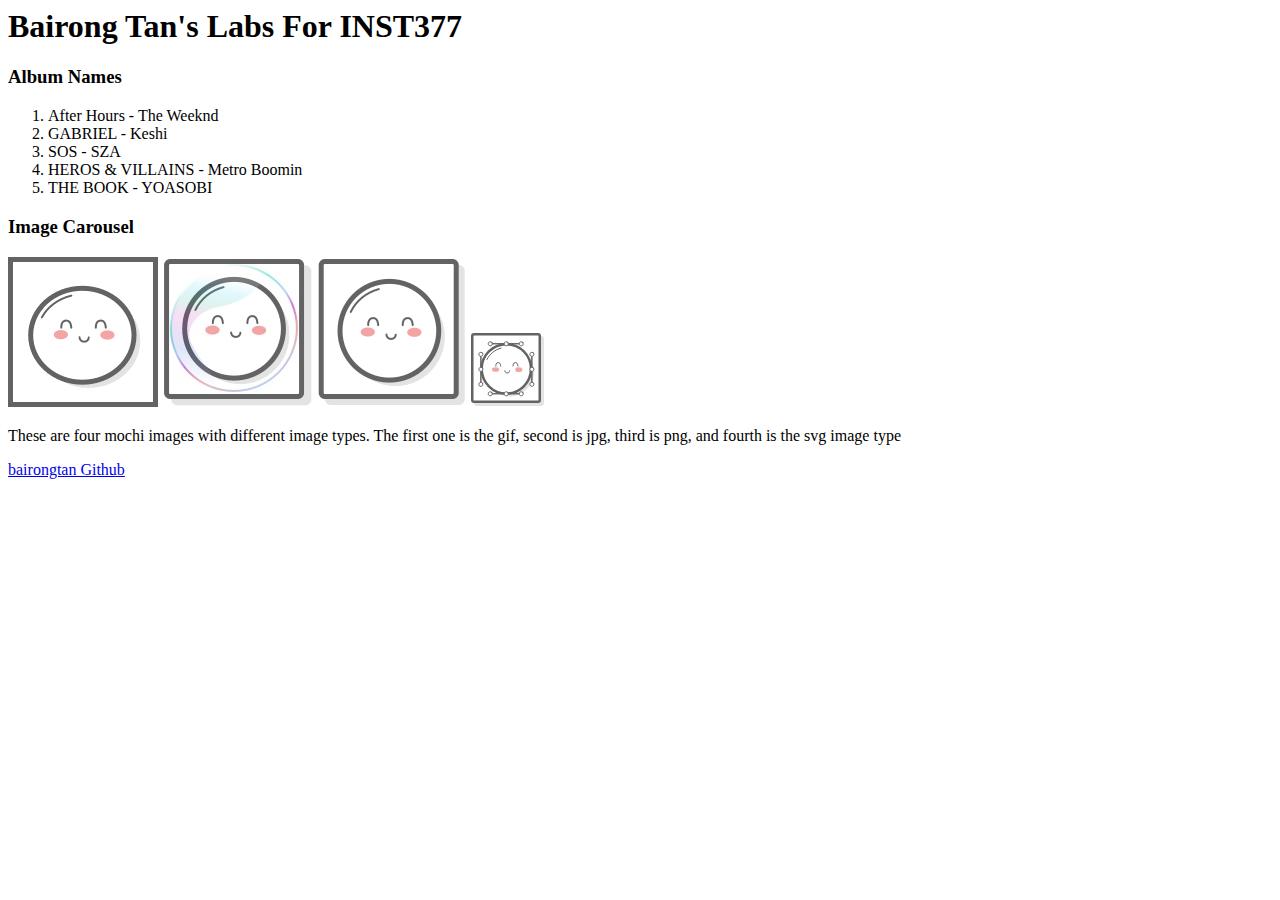
<file: client/lab_1/index.html>
<html lang="en">
<head>
  <meta charset="UTF-8">
  <meta http-equiv="X-UA-Compatible" content="IE=edge">
  <meta name="viewport" content="width=device-width, initial-scale=1.0">
  <title>Bairong Tan's Labs For INST377</title>
</head>
<body>
  <div>
    <header><h1>Bairong Tan's Labs For INST377</header>
    <div>
      <div>
        <h3>Album Names</h3>
        <ol>
          <li>After Hours - The Weeknd</li>
          <li>GABRIEL - Keshi</li>
          <li>SOS - SZA</li>
          <li>HEROS & VILLAINS - Metro Boomin</li>
          <li>THE BOOK - YOASOBI</li>
        </ol>
      </div>
      <div>
        <header><h3>Image Carousel</h3></header>
        <div>
          <img src="images/mochi.gif" alt=""/> <img src="images/mochi.jpg" alt=""> <img src="images/mochi.png" alt=""> <img src="images/mochi.svg" alt="">
        </div>
        <div>
          <p>These are four mochi images with different image types. The first one is the gif, second is jpg, third is png, and fourth is the svg image type</p>
        </div>
      </div>
    </div>
  </div>
    <footer>
      <a href="http://github.com/bairongtan/" target="_blank" rel="noopener noreferrer">bairongtan Github</a>
    </footer>
</body>
</html>
</file>
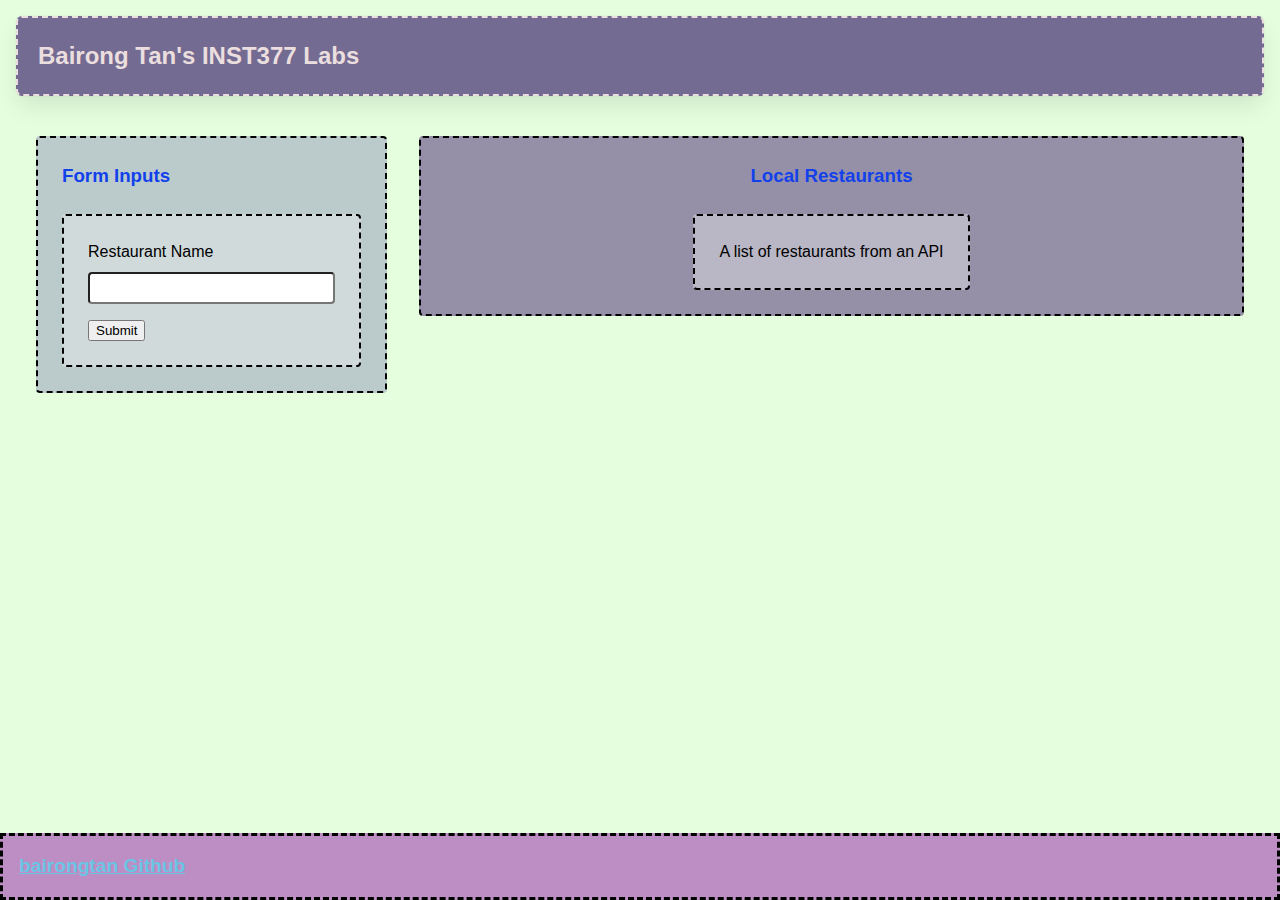
<file: client/lab_4/index.html>
<html lang="en">
  <head>
    <meta charset="UTF-8" />
    <meta http-equiv="X-UA-Compatible" content="IE=edge" />
    <meta name="viewport" content="width=device-width, initial-scale=1.0" />
    <title>Bairong Tan's Lab for INST377</title>
    <link rel="stylesheet" href="style.css" />
  </head>
  <body>
    <div class="wrapper">
      <header class="header">
        <h1>Bairong Tan's INST377 Labs</h1>
      </header>
      <div class="container">
        <div class="left_section box">
          <h3>Form Inputs</h3>
          <form action= "https://data.princegeorgescountymd.gov/resource/umjn-t2iz.json" class="box">
            <div>Restaurant Name</div>
            <label for="resto"></label>
            <input type="text" id="resto" />
            <button type="submit">Submit</button>
          </form>
        </div>
        <div class="right_section box">
          <h3>Local Restaurants</h3>
          <div class="restaurant_list box">A list of restaurants from an API</div>
        </div>
      </div>
      <footer class ="footer">
        <a href="http://github.com/bairongtan/" target="_blank" rel="noopener noreferrer">bairongtan Github</a>
      </footer>
    </div>
  </body>
</html>
</file>
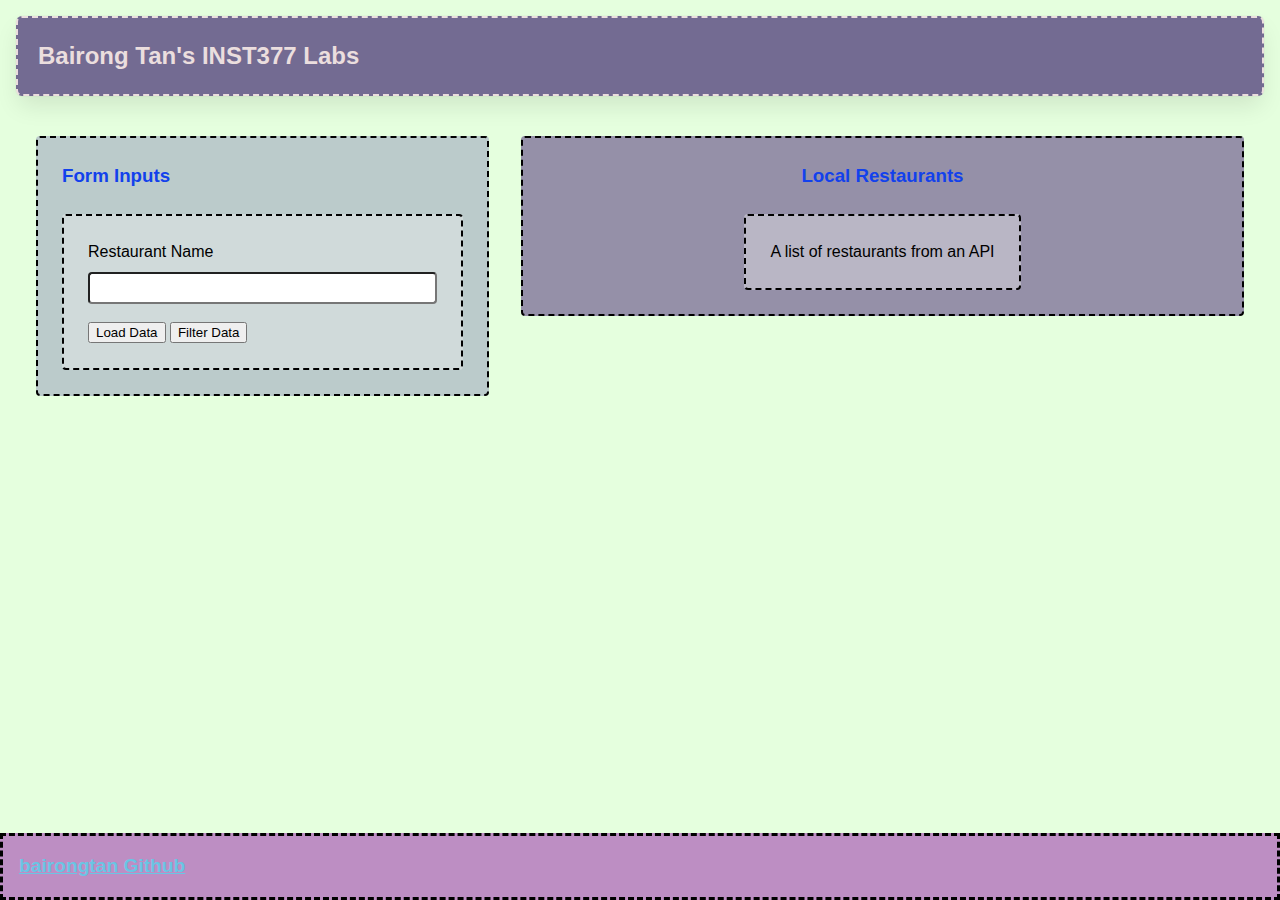
<file: client/lab_5/index.html>
<html lang="en">
  <head>
    <meta charset="UTF-8" />
    <meta http-equiv="X-UA-Compatible" content="IE=edge" />
    <meta name="viewport" content="width=device-width, initial-scale=1.0" />
    <title>Bairong Tan's Lab for INST377</title>
    <link rel="stylesheet" href="style.css" />
  </head>
  <body>
    <div class="wrapper">
      <header class="header">
        <h1>Bairong Tan's INST377 Labs</h1>
      </header>
      <div class="container">
        <div class="left_section box">
          <h3>Form Inputs</h3>
          <form action= "https://data.princegeorgescountymd.gov/resource/umjn-t2iz.json" class="box main_form">
            <div>Restaurant Name</div>
            <label for="resto"></label>
            <input type="text" id="resto" name="resto"/>
            <button type="submit">Load Data</button>
            <button type="button" class="filter_button">Filter Data</button>
          </form>
        </div>
        <div class="right_section box">
          <h3>Local Restaurants</h3>
          <div class="restaurant_list box">A list of restaurants from an API</div>
        </div>
      </div>
      <footer class ="footer">
        <a href="http://github.com/bairongtan/" target="_blank" rel="noopener noreferrer">bairongtan Github</a>
      </footer>
    </div>
    <script src="./script.js"></script>
  </body>
</html>




<!-- Bring in your successful HTML/CSS from the Flexbox lab -->
<!-- Your page will need a form in it, but that form will not need an action
    You will need to add the attribute "name" to your input
    with a value of 'resto'

    You will need to hook your script.js to this file for the midterm to work
    you will need a "filter" button with a type of "button" and a
    "load data" button with a type of "submit" on it
-->
</file>
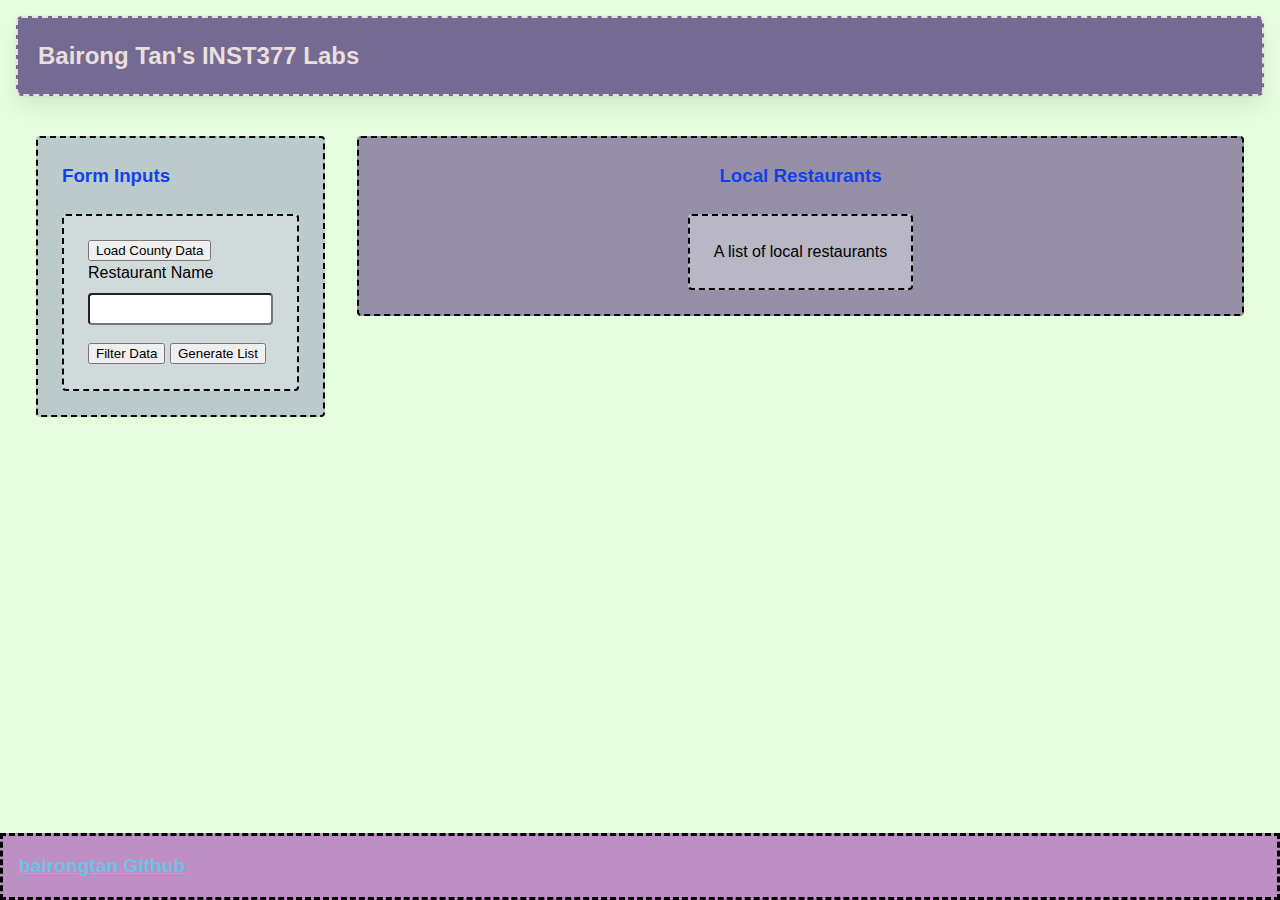
<file: client/lab_6/index.html>
<html lang="en">
  <head>
    <meta charset="UTF-8" />
    <meta http-equiv="X-UA-Compatible" content="IE=edge" />
    <meta name="viewport" content="width=device-width, initial-scale=1.0" />
    <title>Bairong Tan's Lab for INST377</title>
    <link rel="stylesheet" href="style.css" />
  </head>
  <body>
    <div class="wrapper">
      <header class="header">
        <h1>Bairong Tan's INST377 Labs</h1>
      </header>
      <div class="container">
        <div class="left_section box">
          <h3>Form Inputs</h3>
          <form action= "https://data.princegeorgescountymd.gov/resource/umjn-t2iz.json"
           class="box main_form">
            <button type = "button" id="data_load">Load County Data</button>
            <div>
                <label for="resto">Restaurant Name</label>
                <input type="text" name="resto" id="resto">
            </div>
            <div class="buttons">
                <button type="button" id="filter">Filter Data</button>
                <button type="button" id="generate">Generate List</button>
            </div>
          </form>
        </div>
        <div class="right_section box">
          <h3>Local Restaurants</h3>
          <ol class="box" id="restaurant_list">
            A list of local restaurants
            <div class="lds-ellipsis" id="data_load_animation"><div></div><div></div><div></div><div></div></div>
          </ol>
        </div>
      </div>
      <footer class ="footer">
        <a href="http://github.com/bairongtan/" target="_blank" rel="noopener noreferrer">bairongtan Github</a>
      </footer>
    </div>
    <script src="./script.js"></script>
  </body>
</html>
</file>
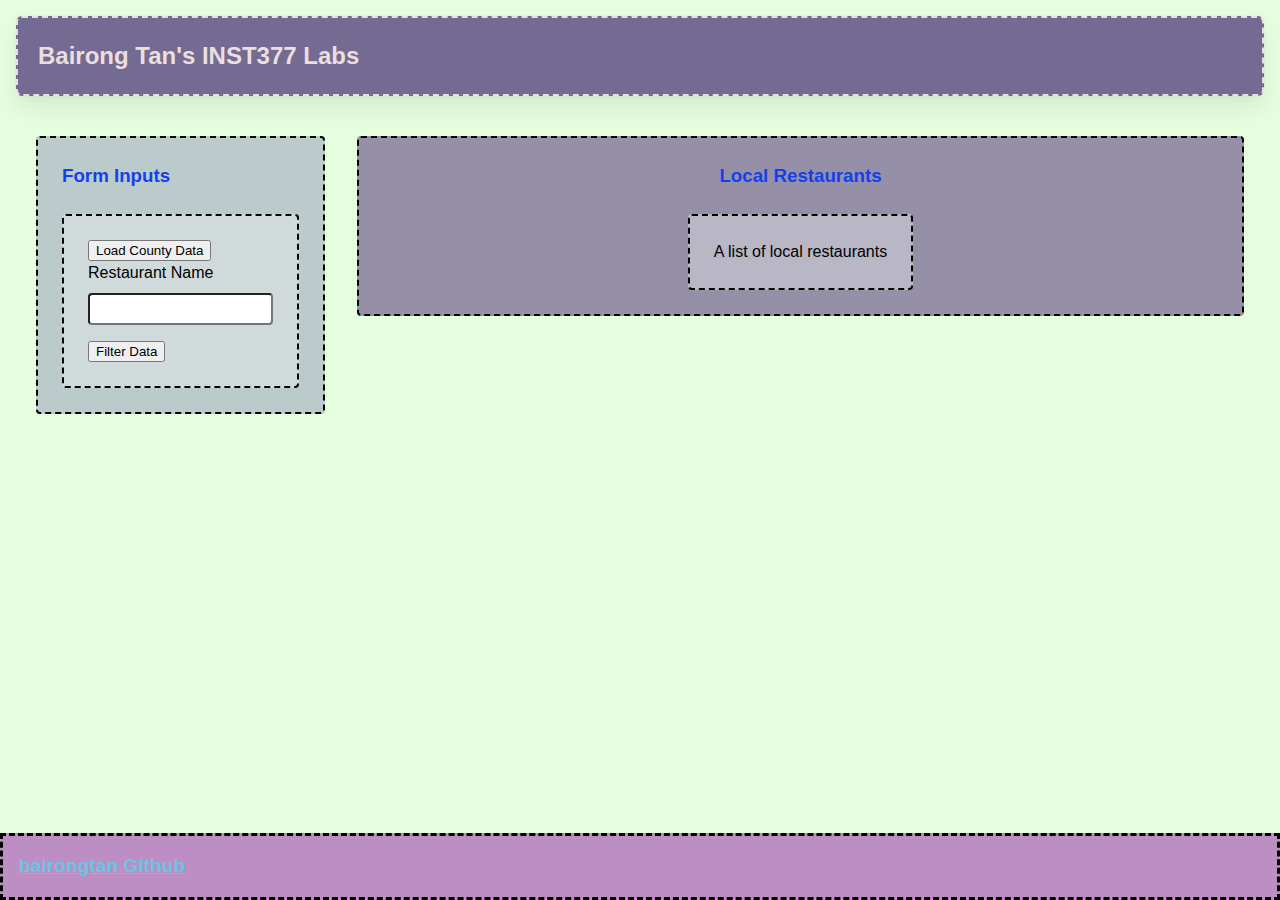
<file: client/lab_7/index.html>
<html lang="en">
  <head>
    <meta charset="UTF-8" />
    <meta http-equiv="X-UA-Compatible" content="IE=edge" />
    <meta name="viewport" content="width=device-width, initial-scale=1.0" />
    <title>Bairong Tan's Lab for INST377</title>
    <link rel="stylesheet" href="style.css" />
  </head>
  <body>
    <div class="wrapper">
      <header class="header">
        <h1>Bairong Tan's INST377 Labs</h1>
      </header>
      <div class="container">
        <div class="left_section box">
          <h3>Form Inputs</h3>
          <form action= "https://data.princegeorgescountymd.gov/resource/umjn-t2iz.json"
           class="box main_form">
            <button type = "button" id="data_load">Load County Data</button>
            <div>
                <label for="resto">Restaurant Name</label>
                <input type="text" name="resto" id="resto">
            </div>
            <div class="buttons">
                <button type="button" id="filter">Filter Data</button>
                <button type="button" id="generate">Generate List</button>
            </div>
          </form>
        </div>
        <div class="right_section box">
          <h3>Local Restaurants</h3>
          <ol class="box" id="restaurant_list">
            A list of local restaurants
            <div class="lds-ellipsis" id="data_load_animation"><div></div><div></div><div></div><div></div></div>
          </ol>
        </div>
      </div>
      <footer class ="footer">
        <a href="http://github.com/bairongtan/" target="_blank" rel="noopener noreferrer">bairongtan Github</a>
      </footer>
    </div>
    <script src="./script.js"></script>
  </body>
</html>
</file>
<file: client/lab_4/style.css>
* {
  box-sizing: border-box;
}

/* 
  These rules apply to actual HTML elements with no labelling!
  So: they style the tags directly
*/

html {
  background-color: #fff;
  font-size: 16px;
  min-width: 300px;
  overflow-x: hidden;
  overflow-y: scroll;

  /* these are specific to different browsers */
  -moz-osx-font-smoothing: grayscale;
  -webkit-font-smoothing: antialiased;
  text-rendering: optimizeLegibility;
  -webkit-text-size-adjust: 100%;
  -moz-text-size-adjust: 100%;
  text-size-adjust: 100%;
}

body {
  margin: 0;
  padding: 0;

  font-family: ‘Segoe UI’, Candara, ‘Bitstream Vera Sans’, ‘DejaVu Sans’, ‘Bitsream Vera Sans’, ‘Trebuchet MS’, Verdana, ‘Verdana Ref’, sans-serif;
  font-weight: 400;
  line-height: 1.5;
  background-color: #E5FFDE;
}


a {
  display: inline-block;
  text-decoration: none;
}

h2, h3 {
  color: #1241ec;
  margin:0;
  padding:0;
  padding-bottom:1.5rem;
}

form {
  accent-color: hsla(120, 100%, 50%, 0.482);
}

/*
  - These styles use 'class names'
  - You can apply them by using the 'class' attribute on your HTML
  - like this: <div class="wrapper">
  - note that the period vanishes there!
*/


.wrapper {
  min-height: 100vh;
  display: flex;
  flex-direction: column;
  margin: 0;
  flex: 1;
}

.container {
  margin: 0 20px;
  display: flex;
  justify-content: space-evenly;
  align-items: start;
  flex:1;
}

.header {
  padding-top: 1rem;
  padding-left: 1rem;
  padding-right: 1rem;
  padding-bottom: 1.5rem;
}


/*
  This rule implies that the H1 tag lives within another HTML tag
  It "inherits" some rules from the above
  Those rules won't apply to an h1 that's outside a block with the class of 'header'
*/

.header h1 {
  display: block;
  /* this will push other blocks out of the way */

  /* colors */
  background-color: #736B92;
  color: #ebdede;

  /* shapes */

  border: 2px dashed;
  border-radius: 6px;
  font-size: 1.5rem;
  padding: 1.25rem;
  margin:0; /* removing the margin on h1 tags means the header pins to the top if we move */


  /* box-shadows are fancy */
  box-shadow: 0 0.5em 1em -0.125em rgb(10 10 10 / 10%), 0 0 0 1px rgb(10 10 10 / 2%);
}


/*
  Rules can be combined on a block to apply the 'cascade' in order
  So you can use two classnames in a single class attribute
  like: <div class="box section">

  Rules may combine in unexpected ways - remember that the LAST thing written in this file will have "priority"
  And will be what displays in your client
*/

.box {
  background-color: rgba(239, 239, 239, 0.40);
  border: 2.5px dashed;
  border-radius: 4px;

  width: fit-content;
  height:fit-content;
  padding: 1.5rem;
  margin: 0 auto;
}

.left_section {
  background-color: #BBCBCB;
  flex: 0 1 auto;
  margin: 1rem;
  padding: 1.5rem;

}

.right_section {
  background-color: #9590A8;
  flex: 1 2 auto;
  margin: 1rem;
  align-items: center;
  justify-content: center;
  display: flex;
  flex-direction: column;
}

/*
  This block is actually dependent on the "container" block having a flex set on it
  and the "wrapper" block displaying as a flex column with a "vertical height" (vh) of 100.
  That serves to cram the footer to the bottom of the page.
*/

.footer {
  border: 3px dashed;
  flex-shrink: 0;
  padding: 1rem;
  background-color: #bd8ec3;
  font-size: 1.2rem;
  font-weight: 600;
}

.footer a {
  color: rgb(106, 197, 228);
  text-decoration: underline;
}

/*
  This is an example of a 'pseudoclass'
  In this instance, it says what to do if a mouse hovers over a link
  This is pretty desktop-specific, since there's no hover function on touchscreens
*/
.footer a:hover {
  /* Hue, saturation, luminosity, alpha */
  background-color: hsla(0, 0%, 90%, 0.15);
  /* red, green, blue, alpha */
  color: rgb(246, 169, 93);
  text-decoration: none;
}

.subtitle {
  color: rgba(0, 0, 0, 0.8);
  margin: 0px;
  margin-bottom: 5px;
}


/* Deploy this with images as direct "children" and the images should pop into shape */
.grid {
  display: flex;
  justify-content: space-evenly;
  flex-flow: wrap;
  width: 350px;
  height: 350px;
  margin: 0 auto;
}

.grid img {
  width: 150px;
  height: 150px;
}


/* Carousel */
div.carousel {
  max-width: 300px;
  overflow: hidden;
  text-align: center;
  display: flex;
  flex-direction: row;
  align-items: center;
  justify-content: space-between;
  margin: 0 auto;
  margin-bottom: 1rem;
}

.carousel .slides {
  display: flex;
  overflow-x: auto;
  scroll-snap-type: x mandatory;
  scroll-behavior: smooth;
  -webkit-overflow-scrolling: touch;
}

/* .carousel_item, */
.hidden {
  display: none;
}

.visible {
  display: block;
}

.carousel_item img {
  /* 
    Setting width, rather than max-width or min-width,
    means annoying pop-ins won't happen
    but it also means you need to format your images to be compatible
    or they will stretch weird

    - try a tall one and see what happens
    - change the height on a fixed image size and see what happens
    - now make sure that images are _always_ square
    - ... there's a reason crop tools are popular in image editors
   */
  width: 150px; 
}

.prev,
.next {
  border: none;
  margin: 2px;
  text-align: center;
  border-radius: 5px;
  font-weight: bold;
  height: 45px;
  padding: 10px;
  line-height: 0; /* This centers a button's text! */
  border: 2px solid rgb(99,99,99); /* shorthand for how to do a border */
}

.prev:focus,
.next:focus {
  margin: 0;
  /* Pick a good border colour and check out how it works with your buttons */
}

.prev:hover,
.next:hover {
  /* Pick a good background colour for your hover pseudoclass */
}

/*
Form Styles
*/

form input {
    /* This is a hack to make sure our boxes line up with one another nicely */
    width: 100%;
    width: -moz-available;          /* WebKit-based browsers will ignore this. */
    width: -webkit-fill-available;  /* Mozilla-based browsers will ignore this. */
    width: fill-available;

    /* here we are setting white space correctly */
    margin-bottom: 1rem;
    height: 2rem;
    border-radius: 4px;
  }

form label {
  width: 100%;
  width: -moz-available;          /* WebKit-based browsers will ignore this. */
  width: -webkit-fill-available;  /* Mozilla-based browsers will ignore this. */
  width: fill-available;
  align-items: flex-start;

  display: block; /* this turns the label text into a box we can set margins on */
  margin-bottom: 0.5rem;
}

/* How To Write A Media Query For Small Screens */

@media only screen and (max-width: 736px){
    /* Rules in here will only apply when a screen is the correct size */
    /* check it out by using your developer tools to shrink your screen-size */
    .container {
      background-color: rgba(239, 143, 218, 0.65);
      flex-direction: column;
      justify-content: center;
      align-items: center;
      
    }

    .right_section {
      align-items: flex-start;
    }
}
</file>
<file: client/lab_5/style.css>
/* CSS instructions for Lab 5 */
/* Bring in your successful CSS from week 4 */
/* In your #map rule, set map to display:none; to temporarily hide your map box */

* {
    box-sizing: border-box;
  }
  
  /* 
    These rules apply to actual HTML elements with no labelling!
    So: they style the tags directly
  */
  
  html {
    background-color: #fff;
    font-size: 16px;
    min-width: 300px;
    overflow-x: hidden;
    overflow-y: scroll;
  
    /* these are specific to different browsers */
    -moz-osx-font-smoothing: grayscale;
    -webkit-font-smoothing: antialiased;
    text-rendering: optimizeLegibility;
    -webkit-text-size-adjust: 100%;
    -moz-text-size-adjust: 100%;
    text-size-adjust: 100%;
  }
  
  body {
    margin: 0;
    padding: 0;
  
    font-family: ‘Segoe UI’, Candara, ‘Bitstream Vera Sans’, ‘DejaVu Sans’, ‘Bitsream Vera Sans’, ‘Trebuchet MS’, Verdana, ‘Verdana Ref’, sans-serif;
    font-weight: 400;
    line-height: 1.5;
    background-color: #E5FFDE;
  }
  
  
  a {
    display: inline-block;
    text-decoration: none;
  }
  
  h2, h3 {
    color: #1241ec;
    margin:0;
    padding:0;
    padding-bottom:1.5rem;
  }
  
  form {
    accent-color: hsla(120, 100%, 50%, 0.482);
  }
  
  /*
    - These styles use 'class names'
    - You can apply them by using the 'class' attribute on your HTML
    - like this: <div class="wrapper">
    - note that the period vanishes there!
  */
  
  
  .wrapper {
    min-height: 100vh;
    display: flex;
    flex-direction: column;
    margin: 0;
    flex: 1;
  }
  
  .container {
    margin: 0 20px;
    display: flex;
    justify-content: space-evenly;
    align-items: start;
    flex:1;
  }
  
  .header {
    padding-top: 1rem;
    padding-left: 1rem;
    padding-right: 1rem;
    padding-bottom: 1.5rem;
  }
  
  
  /*
    This rule implies that the H1 tag lives within another HTML tag
    It "inherits" some rules from the above
    Those rules won't apply to an h1 that's outside a block with the class of 'header'
  */
  
  .header h1 {
    display: block;
    /* this will push other blocks out of the way */
  
    /* colors */
    background-color: #736B92;
    color: #ebdede;
  
    /* shapes */
  
    border: 2px dashed;
    border-radius: 6px;
    font-size: 1.5rem;
    padding: 1.25rem;
    margin:0; /* removing the margin on h1 tags means the header pins to the top if we move */
  
  
    /* box-shadows are fancy */
    box-shadow: 0 0.5em 1em -0.125em rgb(10 10 10 / 10%), 0 0 0 1px rgb(10 10 10 / 2%);
  }
  
  
  /*
    Rules can be combined on a block to apply the 'cascade' in order
    So you can use two classnames in a single class attribute
    like: <div class="box section">
  
    Rules may combine in unexpected ways - remember that the LAST thing written in this file will have "priority"
    And will be what displays in your client
  */
  
  .box {
    background-color: rgba(239, 239, 239, 0.40);
    border: 2.5px dashed;
    border-radius: 4px;
  
    width: fit-content;
    height:fit-content;
    padding: 1.5rem;
    margin: 0 auto;
  }
  
  .left_section {
    background-color: #BBCBCB;
    flex: 0 1 auto;
    margin: 1rem;
    padding: 1.5rem;
  
  }
  
  .right_section {
    background-color: #9590A8;
    flex: 1 2 auto;
    margin: 1rem;
    align-items: center;
    justify-content: center;
    display: flex;
    flex-direction: column;
  }
  
  /*
    This block is actually dependent on the "container" block having a flex set on it
    and the "wrapper" block displaying as a flex column with a "vertical height" (vh) of 100.
    That serves to cram the footer to the bottom of the page.
  */
  
  .footer {
    border: 3px dashed;
    flex-shrink: 0;
    padding: 1rem;
    background-color: #bd8ec3;
    font-size: 1.2rem;
    font-weight: 600;
  }
  
  .footer a {
    color: rgb(106, 197, 228);
    text-decoration: underline;
  }
  
  /*
    This is an example of a 'pseudoclass'
    In this instance, it says what to do if a mouse hovers over a link
    This is pretty desktop-specific, since there's no hover function on touchscreens
  */
  .footer a:hover {
    /* Hue, saturation, luminosity, alpha */
    background-color: hsla(0, 0%, 90%, 0.15);
    /* red, green, blue, alpha */
    color: rgb(246, 169, 93);
    text-decoration: none;
  }
  
  .subtitle {
    color: rgba(0, 0, 0, 0.8);
    margin: 0px;
    margin-bottom: 5px;
  }
  
  
  /* Deploy this with images as direct "children" and the images should pop into shape */
  .grid {
    display: flex;
    justify-content: space-evenly;
    flex-flow: wrap;
    width: 350px;
    height: 350px;
    margin: 0 auto;
  }
  
  .grid img {
    width: 150px;
    height: 150px;
  }
  
  
  /* Carousel */
  div.carousel {
    max-width: 300px;
    overflow: hidden;
    text-align: center;
    display: flex;
    flex-direction: row;
    align-items: center;
    justify-content: space-between;
    margin: 0 auto;
    margin-bottom: 1rem;
  }
  
  .carousel .slides {
    display: flex;
    overflow-x: auto;
    scroll-snap-type: x mandatory;
    scroll-behavior: smooth;
    -webkit-overflow-scrolling: touch;
  }
  
  /* .carousel_item, */
  .hidden {
    display: none;
  }
  
  .visible {
    display: block;
  }
  
  .carousel_item img {
    /* 
      Setting width, rather than max-width or min-width,
      means annoying pop-ins won't happen
      but it also means you need to format your images to be compatible
      or they will stretch weird
  
      - try a tall one and see what happens
      - change the height on a fixed image size and see what happens
      - now make sure that images are _always_ square
      - ... there's a reason crop tools are popular in image editors
     */
    width: 150px; 
  }
  
  .prev,
  .next {
    border: none;
    margin: 2px;
    text-align: center;
    border-radius: 5px;
    font-weight: bold;
    height: 45px;
    padding: 10px;
    line-height: 0; /* This centers a button's text! */
    border: 2px solid rgb(99,99,99); /* shorthand for how to do a border */
  }
  
  .prev:focus,
  .next:focus {
    margin: 0;
    /* Pick a good border colour and check out how it works with your buttons */
  }
  
  .prev:hover,
  .next:hover {
    /* Pick a good background colour for your hover pseudoclass */
  }
  
  /*
  Form Styles
  */
  
  form input {
      /* This is a hack to make sure our boxes line up with one another nicely */
      width: 100%;
      width: -moz-available;          /* WebKit-based browsers will ignore this. */
      width: -webkit-fill-available;  /* Mozilla-based browsers will ignore this. */
      width: fill-available;
  
      /* here we are setting white space correctly */
      margin-bottom: 1rem;
      height: 2rem;
      border-radius: 4px;
    }
  
  form label {
    width: 100%;
    width: -moz-available;          /* WebKit-based browsers will ignore this. */
    width: -webkit-fill-available;  /* Mozilla-based browsers will ignore this. */
    width: fill-available;
    align-items: flex-start;
  
    display: block; /* this turns the label text into a box we can set margins on */
    margin-bottom: 0.5rem;
  }
  
  /* How To Write A Media Query For Small Screens */
  
  @media only screen and (max-width: 736px){
      /* Rules in here will only apply when a screen is the correct size */
      /* check it out by using your developer tools to shrink your screen-size */
      .container {
        background-color: rgba(239, 143, 218, 0.65);
        flex-direction: column;
        justify-content: center;
        align-items: center;
        
      }
  
      .right_section {
        align-items: flex-start;
      }
  }
</file>
<file: client/lab_6/style.css>
/* 
    New code bonus: pure CSS data loading icon
    This comes from loading.io/css - it's nice to show that something is happening!
*/
* {
  box-sizing: border-box;
}

/* 
  These rules apply to actual HTML elements with no labelling!
  So: they style the tags directly
*/

html {
  background-color: #fff;
  font-size: 16px;
  min-width: 300px;
  overflow-x: hidden;
  overflow-y: scroll;

  /* these are specific to different browsers */
  -moz-osx-font-smoothing: grayscale;
  -webkit-font-smoothing: antialiased;
  text-rendering: optimizeLegibility;
  -webkit-text-size-adjust: 100%;
  -moz-text-size-adjust: 100%;
  text-size-adjust: 100%;
}

body {
  margin: 0;
  padding: 0;

  font-family: ‘Segoe UI’, Candara, ‘Bitstream Vera Sans’, ‘DejaVu Sans’, ‘Bitsream Vera Sans’, ‘Trebuchet MS’, Verdana, ‘Verdana Ref’, sans-serif;
  font-weight: 400;
  line-height: 1.5;
  background-color: #E5FFDE;
}


a {
  display: inline-block;
  text-decoration: none;
}

h2, h3 {
  color: #1241ec;
  margin:0;
  padding:0;
  padding-bottom:1.5rem;
}

form {
  accent-color: hsla(120, 100%, 50%, 0.482);
}

/*
  - These styles use 'class names'
  - You can apply them by using the 'class' attribute on your HTML
  - like this: <div class="wrapper">
  - note that the period vanishes there!
*/


.wrapper {
  min-height: 100vh;
  display: flex;
  flex-direction: column;
  margin: 0;
  flex: 1;
}

.container {
  margin: 0 20px;
  display: flex;
  justify-content: space-evenly;
  align-items: start;
  flex:1;
}

.header {
  padding-top: 1rem;
  padding-left: 1rem;
  padding-right: 1rem;
  padding-bottom: 1.5rem;
}


/*
  This rule implies that the H1 tag lives within another HTML tag
  It "inherits" some rules from the above
  Those rules won't apply to an h1 that's outside a block with the class of 'header'
*/

.header h1 {
  display: block;
  /* this will push other blocks out of the way */

  /* colors */
  background-color: #736B92;
  color: #ebdede;

  /* shapes */

  border: 2px dashed;
  border-radius: 6px;
  font-size: 1.5rem;
  padding: 1.25rem;
  margin:0; /* removing the margin on h1 tags means the header pins to the top if we move */


  /* box-shadows are fancy */
  box-shadow: 0 0.5em 1em -0.125em rgb(10 10 10 / 10%), 0 0 0 1px rgb(10 10 10 / 2%);
}


/*
  Rules can be combined on a block to apply the 'cascade' in order
  So you can use two classnames in a single class attribute
  like: <div class="box section">

  Rules may combine in unexpected ways - remember that the LAST thing written in this file will have "priority"
  And will be what displays in your client
*/

.box {
  background-color: rgba(239, 239, 239, 0.40);
  border: 2.5px dashed;
  border-radius: 4px;

  width: fit-content;
  height:fit-content;
  padding: 1.5rem;
  margin: 0 auto;
}

.left_section {
  background-color: #BBCBCB;
  flex: 0 1 auto;
  margin: 1rem;
  padding: 1.5rem;

}

.right_section {
  background-color: #9590A8;
  flex: 1 2 auto;
  margin: 1rem;
  align-items: center;
  justify-content: center;
  display: flex;
  flex-direction: column;
}

/*
  This block is actually dependent on the "container" block having a flex set on it
  and the "wrapper" block displaying as a flex column with a "vertical height" (vh) of 100.
  That serves to cram the footer to the bottom of the page.
*/

.footer {
  border: 3px dashed;
  flex-shrink: 0;
  padding: 1rem;
  background-color: #bd8ec3;
  font-size: 1.2rem;
  font-weight: 600;
}

.footer a {
  color: rgb(106, 197, 228);
  text-decoration: underline;
}

/*
  This is an example of a 'pseudoclass'
  In this instance, it says what to do if a mouse hovers over a link
  This is pretty desktop-specific, since there's no hover function on touchscreens
*/
.footer a:hover {
  /* Hue, saturation, luminosity, alpha */
  background-color: hsla(0, 0%, 90%, 0.15);
  /* red, green, blue, alpha */
  color: rgb(246, 169, 93);
  text-decoration: none;
}

.subtitle {
  color: rgba(0, 0, 0, 0.8);
  margin: 0px;
  margin-bottom: 5px;
}


/* Deploy this with images as direct "children" and the images should pop into shape */
.grid {
  display: flex;
  justify-content: space-evenly;
  flex-flow: wrap;
  width: 350px;
  height: 350px;
  margin: 0 auto;
}

.grid img {
  width: 150px;
  height: 150px;
}


/* Carousel */
div.carousel {
  max-width: 300px;
  overflow: hidden;
  text-align: center;
  display: flex;
  flex-direction: row;
  align-items: center;
  justify-content: space-between;
  margin: 0 auto;
  margin-bottom: 1rem;
}

.carousel .slides {
  display: flex;
  overflow-x: auto;
  scroll-snap-type: x mandatory;
  scroll-behavior: smooth;
  -webkit-overflow-scrolling: touch;
}

/* .carousel_item, */
.hidden {
  display: none;
}

.visible {
  display: block;
}

.carousel_item img {
  /* 
    Setting width, rather than max-width or min-width,
    means annoying pop-ins won't happen
    but it also means you need to format your images to be compatible
    or they will stretch weird

    - try a tall one and see what happens
    - change the height on a fixed image size and see what happens
    - now make sure that images are _always_ square
    - ... there's a reason crop tools are popular in image editors
   */
  width: 150px; 
}

.prev,
.next {
  border: none;
  margin: 2px;
  text-align: center;
  border-radius: 5px;
  font-weight: bold;
  height: 45px;
  padding: 10px;
  line-height: 0; /* This centers a button's text! */
  border: 2px solid rgb(99,99,99); /* shorthand for how to do a border */
}

.prev:focus,
.next:focus {
  margin: 0;
  /* Pick a good border colour and check out how it works with your buttons */
}

.prev:hover,
.next:hover {
  /* Pick a good background colour for your hover pseudoclass */
}

/*
Form Styles
*/

form input {
    /* This is a hack to make sure our boxes line up with one another nicely */
    width: 100%;
    width: -moz-available;          /* WebKit-based browsers will ignore this. */
    width: -webkit-fill-available;  /* Mozilla-based browsers will ignore this. */
    width: fill-available;

    /* here we are setting white space correctly */
    margin-bottom: 1rem;
    height: 2rem;
    border-radius: 4px;
  }

form label {
  width: 100%;
  width: -moz-available;          /* WebKit-based browsers will ignore this. */
  width: -webkit-fill-available;  /* Mozilla-based browsers will ignore this. */
  width: fill-available;
  align-items: flex-start;

  display: block; /* this turns the label text into a box we can set margins on */
  margin-bottom: 0.5rem;
}

/* How To Write A Media Query For Small Screens */

@media only screen and (max-width: 736px){
    /* Rules in here will only apply when a screen is the correct size */
    /* check it out by using your developer tools to shrink your screen-size */
    .container {
      background-color: rgba(239, 143, 218, 0.65);
      flex-direction: column;
      justify-content: center;
      align-items: center;
      
    }

    .right_section {
      align-items: flex-start;
    }
}

.lds-ellipsis {
    display: inline-block;
    position: relative;
    width: 80px;
    height: 80px;
  }
  .lds-ellipsis div {
    position: absolute;
    top: 33px;
    width: 13px;
    height: 13px;
    border-radius: 50%;
    background: #fff;
    animation-timing-function: cubic-bezier(0, 1, 1, 0);
  }
  .lds-ellipsis div:nth-child(1) {
    left: 8px;
    animation: lds-ellipsis1 0.6s infinite;
  }
  .lds-ellipsis div:nth-child(2) {
    left: 8px;
    animation: lds-ellipsis2 0.6s infinite;
  }
  .lds-ellipsis div:nth-child(3) {
    left: 32px;
    animation: lds-ellipsis2 0.6s infinite;
  }
  .lds-ellipsis div:nth-child(4) {
    left: 56px;
    animation: lds-ellipsis3 0.6s infinite;
  }
  @keyframes lds-ellipsis1 {
    0% {
      transform: scale(0);
    }
    100% {
      transform: scale(1);
    }
  }
  @keyframes lds-ellipsis3 {
    0% {
      transform: scale(1);
    }
    100% {
      transform: scale(0);
    }
  }
  @keyframes lds-ellipsis2 {
    0% {
      transform: translate(0, 0);
    }
    100% {
      transform: translate(24px, 0);
    }
  }
</file>
<file: client/lab_7/style.css>
/* 
    New code bonus: pure CSS data loading icon
    This comes from loading.io/css - it's nice to show that something is happening!
*/
* {
    box-sizing: border-box;
  }
  
  /* 
    These rules apply to actual HTML elements with no labelling!
    So: they style the tags directly
  */
  
  html {
    background-color: #fff;
    font-size: 16px;
    min-width: 300px;
    overflow-x: hidden;
    overflow-y: scroll;
  
    /* these are specific to different browsers */
    -moz-osx-font-smoothing: grayscale;
    -webkit-font-smoothing: antialiased;
    text-rendering: optimizeLegibility;
    -webkit-text-size-adjust: 100%;
    -moz-text-size-adjust: 100%;
    text-size-adjust: 100%;
  }
  
  body {
    margin: 0;
    padding: 0;
  
    font-family: ‘Segoe UI’, Candara, ‘Bitstream Vera Sans’, ‘DejaVu Sans’, ‘Bitsream Vera Sans’, ‘Trebuchet MS’, Verdana, ‘Verdana Ref’, sans-serif;
    font-weight: 400;
    line-height: 1.5;
    background-color: #E5FFDE;
  }
  
  
  a {
    display: inline-block;
    text-decoration: none;
  }
  
  h2, h3 {
    color: #1241ec;
    margin:0;
    padding:0;
    padding-bottom:1.5rem;
  }
  
  form {
    accent-color: hsla(120, 100%, 50%, 0.482);
  }
  
  /*
    - These styles use 'class names'
    - You can apply them by using the 'class' attribute on your HTML
    - like this: <div class="wrapper">
    - note that the period vanishes there!
  */
  
  
  .wrapper {
    min-height: 100vh;
    display: flex;
    flex-direction: column;
    margin: 0;
    flex: 1;
  }
  
  .container {
    margin: 0 20px;
    display: flex;
    justify-content: space-evenly;
    align-items: start;
    flex:1;
  }
  
  .header {
    padding-top: 1rem;
    padding-left: 1rem;
    padding-right: 1rem;
    padding-bottom: 1.5rem;
  }
  
  
  /*
    This rule implies that the H1 tag lives within another HTML tag
    It "inherits" some rules from the above
    Those rules won't apply to an h1 that's outside a block with the class of 'header'
  */
  
  .header h1 {
    display: block;
    /* this will push other blocks out of the way */
  
    /* colors */
    background-color: #736B92;
    color: #ebdede;
  
    /* shapes */
  
    border: 2px dashed;
    border-radius: 6px;
    font-size: 1.5rem;
    padding: 1.25rem;
    margin:0; /* removing the margin on h1 tags means the header pins to the top if we move */
  
  
    /* box-shadows are fancy */
    box-shadow: 0 0.5em 1em -0.125em rgb(10 10 10 / 10%), 0 0 0 1px rgb(10 10 10 / 2%);
  }
  
  
  /*
    Rules can be combined on a block to apply the 'cascade' in order
    So you can use two classnames in a single class attribute
    like: <div class="box section">
  
    Rules may combine in unexpected ways - remember that the LAST thing written in this file will have "priority"
    And will be what displays in your client
  */
  
  .box {
    background-color: rgba(239, 239, 239, 0.40);
    border: 2.5px dashed;
    border-radius: 4px;
  
    width: fit-content;
    height:fit-content;
    padding: 1.5rem;
    margin: 0 auto;
  }
  
  .left_section {
    background-color: #BBCBCB;
    flex: 0 1 auto;
    margin: 1rem;
    padding: 1.5rem;
  
  }
  
  .right_section {
    background-color: #9590A8;
    flex: 1 2 auto;
    margin: 1rem;
    align-items: center;
    justify-content: center;
    display: flex;
    flex-direction: column;
  }
  
  /*
    This block is actually dependent on the "container" block having a flex set on it
    and the "wrapper" block displaying as a flex column with a "vertical height" (vh) of 100.
    That serves to cram the footer to the bottom of the page.
  */
  
  .footer {
    border: 3px dashed;
    flex-shrink: 0;
    padding: 1rem;
    background-color: #bd8ec3;
    font-size: 1.2rem;
    font-weight: 600;
  }
  
  .footer a {
    color: rgb(106, 197, 228);
    text-decoration: underline;
  }
  
  /*
    This is an example of a 'pseudoclass'
    In this instance, it says what to do if a mouse hovers over a link
    This is pretty desktop-specific, since there's no hover function on touchscreens
  */
  .footer a:hover {
    /* Hue, saturation, luminosity, alpha */
    background-color: hsla(0, 0%, 90%, 0.15);
    /* red, green, blue, alpha */
    color: rgb(246, 169, 93);
    text-decoration: none;
  }
  
  .subtitle {
    color: rgba(0, 0, 0, 0.8);
    margin: 0px;
    margin-bottom: 5px;
  }
  
  
  /* Deploy this with images as direct "children" and the images should pop into shape */
  .grid {
    display: flex;
    justify-content: space-evenly;
    flex-flow: wrap;
    width: 350px;
    height: 350px;
    margin: 0 auto;
  }
  
  .grid img {
    width: 150px;
    height: 150px;
  }
  
  
  /* Carousel */
  div.carousel {
    max-width: 300px;
    overflow: hidden;
    text-align: center;
    display: flex;
    flex-direction: row;
    align-items: center;
    justify-content: space-between;
    margin: 0 auto;
    margin-bottom: 1rem;
  }
  
  .carousel .slides {
    display: flex;
    overflow-x: auto;
    scroll-snap-type: x mandatory;
    scroll-behavior: smooth;
    -webkit-overflow-scrolling: touch;
  }
  
  /* .carousel_item, */
  .hidden {
    display: none;
  }
  
  .visible {
    display: block;
  }
  
  .carousel_item img {
    /* 
      Setting width, rather than max-width or min-width,
      means annoying pop-ins won't happen
      but it also means you need to format your images to be compatible
      or they will stretch weird
  
      - try a tall one and see what happens
      - change the height on a fixed image size and see what happens
      - now make sure that images are _always_ square
      - ... there's a reason crop tools are popular in image editors
     */
    width: 150px; 
  }
  
  .prev,
  .next {
    border: none;
    margin: 2px;
    text-align: center;
    border-radius: 5px;
    font-weight: bold;
    height: 45px;
    padding: 10px;
    line-height: 0; /* This centers a button's text! */
    border: 2px solid rgb(99,99,99); /* shorthand for how to do a border */
  }
  
  .prev:focus,
  .next:focus {
    margin: 0;
    /* Pick a good border colour and check out how it works with your buttons */
  }
  
  .prev:hover,
  .next:hover {
    /* Pick a good background colour for your hover pseudoclass */
  }
  
  /*
  Form Styles
  */
  
  form input {
      /* This is a hack to make sure our boxes line up with one another nicely */
      width: 100%;
      width: -moz-available;          /* WebKit-based browsers will ignore this. */
      width: -webkit-fill-available;  /* Mozilla-based browsers will ignore this. */
      width: fill-available;
  
      /* here we are setting white space correctly */
      margin-bottom: 1rem;
      height: 2rem;
      border-radius: 4px;
    }
  
  form label {
    width: 100%;
    width: -moz-available;          /* WebKit-based browsers will ignore this. */
    width: -webkit-fill-available;  /* Mozilla-based browsers will ignore this. */
    width: fill-available;
    align-items: flex-start;
  
    display: block; /* this turns the label text into a box we can set margins on */
    margin-bottom: 0.5rem;
  }
  
  /* How To Write A Media Query For Small Screens */
  
  @media only screen and (max-width: 736px){
      /* Rules in here will only apply when a screen is the correct size */
      /* check it out by using your developer tools to shrink your screen-size */
      .container {
        background-color: rgba(239, 143, 218, 0.65);
        flex-direction: column;
        justify-content: center;
        align-items: center;
        
      }
  
      .right_section {
        align-items: flex-start;
      }
  }
  
  .lds-ellipsis {
      display: inline-block;
      position: relative;
      width: 80px;
      height: 80px;
    }
    .lds-ellipsis div {
      position: absolute;
      top: 33px;
      width: 13px;
      height: 13px;
      border-radius: 50%;
      background: #fff;
      animation-timing-function: cubic-bezier(0, 1, 1, 0);
    }
    .lds-ellipsis div:nth-child(1) {
      left: 8px;
      animation: lds-ellipsis1 0.6s infinite;
    }
    .lds-ellipsis div:nth-child(2) {
      left: 8px;
      animation: lds-ellipsis2 0.6s infinite;
    }
    .lds-ellipsis div:nth-child(3) {
      left: 32px;
      animation: lds-ellipsis2 0.6s infinite;
    }
    .lds-ellipsis div:nth-child(4) {
      left: 56px;
      animation: lds-ellipsis3 0.6s infinite;
    }
    @keyframes lds-ellipsis1 {
      0% {
        transform: scale(0);
      }
      100% {
        transform: scale(1);
      }
    }
    @keyframes lds-ellipsis3 {
      0% {
        transform: scale(1);
      }
      100% {
        transform: scale(0);
      }
    }
    @keyframes lds-ellipsis2 {
      0% {
        transform: translate(0, 0);
      }
      100% {
        transform: translate(24px, 0);
      }
    }
</file>
